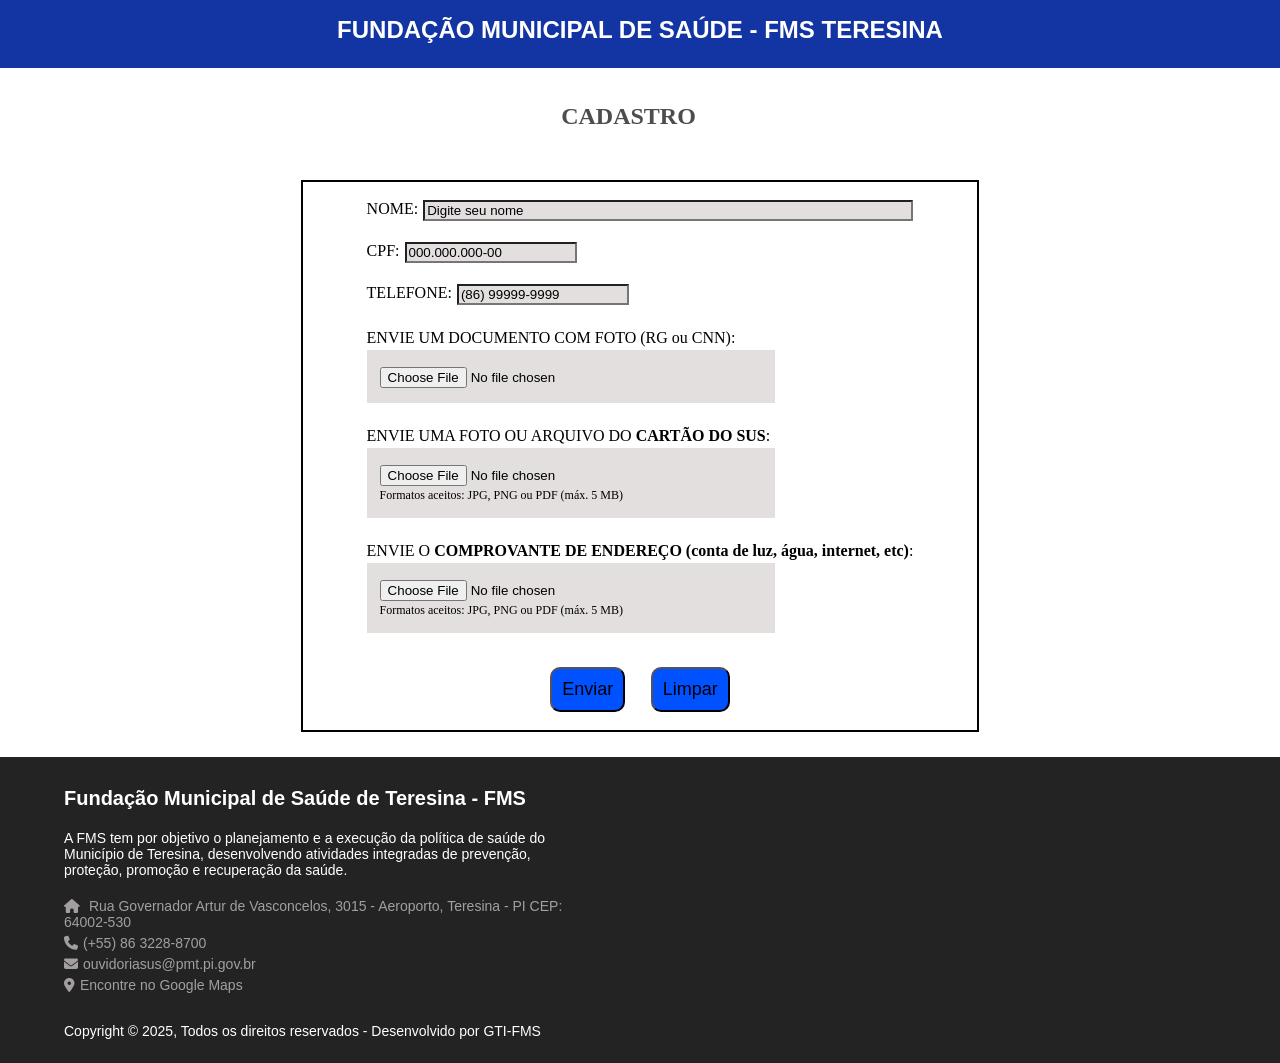
<file: index.html>
<!DOCTYPE html>
<html lang="pt-BR">
<head>
    <meta charset="UTF-8">
    <meta name="viewport" content="width=device-width, initial-scale=1.0">

    <link rel="stylesheet" href="style.css">
    <link rel="stylesheet" href="https://cdnjs.cloudflare.com/ajax/libs/font-awesome/6.5.0/css/all.min.css"> <!--Para colocar os desenhos nos contatos do footer sem baixar-->
    <title>UBS-Cadastro</title>
</head>
<body>

    <header>
        <div id="menu">
            <h1>FUNDAÇÃO MUNICIPAL DE SAÚDE - FMS TERESINA</h1>
        </div>

        <div id="titulo">
            <h2>CADASTRO</h2>
        </div>

    
    </header>

    <main id="corpo">
        <div>
            <section id="formulario">
                <form id="inf">
                    <div class="registro">
                        <label for="name">NOME:</label>
                        <input type="text" name="nome" id="nome" placeholder="Digite seu nome" required>
                    </div>

                    <div class="registro">
                        <label for="cpf">CPF:</label>
                        <input type="text" name="cpf" placeholder="000.000.000-00" inputmode="numeric" maxlength="14" required class="cadastro"> <!--inputmode="numeric": ajuda teclados em celulares-->
                        <!--pode usar o JavaScript para transformar o 000000000000 em 000.000.000-00 automaticamente-->
                        <script>
                            document.getElemtById
                        </script>
                    </div>

                    <div class="registro">
                        <label for="telefone">TELEFONE:</label>
                        <input type="tel" name="telefone" placeholder="(86) 99999-9999" inputmode="tel" 
                        maxlength="15" required class="cadastro">
                        <!--pode usar o JavaScript para permitir que o usuário visualize a imagem antes de enviar-->
                    </div>

                    <div class="docuc-foto">
                        <label for="documento">ENVIE UM DOCUMENTO COM FOTO (RG ou CNN):</label>
                        <input type="file" name="documento" id="rg" accept="image/*" required class="foto">
                        <!--pode usar o JavaScript para permitir que o usuário visualize a imagem antes de enviar-->
                    </div>

                    <div class="docuc-foto">
                        <label for="cartao-sus">ENVIE UMA FOTO OU ARQUIVO DO <strong>CARTÃO DO SUS</strong>:</label>
                        <input type="file" name="cartao-sus" accept=".jpg, .jpeg, .png, .pdf" required class="foto">
                        <small>Formatos aceitos: JPG, PNG ou PDF (máx. 5 MB)</small>
                    </div>

                    <div class="docuc-foto">
                        <label for="comprovante-endereco">ENVIE O <strong>COMPROVANTE DE ENDEREÇO (conta de luz, água, internet, etc)</strong>:</label>
                        <input type="file" name="comprovante-endereco" accept=".jpg, .jpeg, .png, .pdf" required class="foto">
                        <small>Formatos aceitos: JPG, PNG ou PDF (máx. 5 MB)</small>
                    </div>

                    <div id="botoes">
                        <button type="submit">Enviar</button>
                        <button type="reset">Limpar</button>
                    </div>
                </form>
            </section>
        </div>
    </main>

    <footer>
        <h3>Fundação Municipal de Saúde de Teresina - FMS</h1>
      <p>A FMS tem por objetivo o planejamento e a execução da política de saúde do Município de Teresina, desenvolvendo atividades integradas de prevenção, proteção, promoção e recuperação da saúde.</p>
    <div id = "contato">       
            <p><i class="fa-solid fa-house"></i> Rua Governador Artur de Vasconcelos, 3015 - Aeroporto, Teresina - PI CEP: 64002-530</p>
            <p><i class="fa-solid fa-phone"></i><a href="tel:+558632288700">(+55) 86 3228-8700</a></p>
            <p><i class="fa-solid fa-envelope"></i><a href="mailto:ouvidoriasus@pmt.pi.gov.br" class="cont-esp">ouvidoriasus@pmt.pi.gov.br</a></p>
            <p><i class="fa-solid fa-location-dot"></i><a href="http://www.google.com/maps?q=Rua+Governador+Artur+de+Vasconcelos,+3015,+Teresina" target="_blank" class="cont-esp">Encontre no Google Maps</a></p>
        </div>
        <p>Copyright &copy; 2025, Todos os direitos reservados - Desenvolvido por GTI-FMS</p>
    </footer>
</body>
</html>
</file>
<file: style.css>
body{
    width: 100%;  /* largura total */
    margin: 0;
    padding: 0;
    display: flex;
    flex-direction: column; /* organiza os elementos em coluna */
}

#menu{
    display: flex;
    color: white;
    background-color: rgb(19, 53, 163);
    font-size: 12px;
    margin-top: 0;
    justify-content: center;
    font-family: Arial, Helvetica, sans-serif;
    padding-bottom: 8px;
}

#titulo{
    display: flex;
    justify-content: center;
    padding: 15px 23px 0px 0px;
    color: rgb(78, 77, 77);
}

#corpo{
    display: flex;
    justify-content: center; /* centraliza na horizontal */
    align-items: center; /* centraliza na vertical */
    margin-bottom: 15px;
}

#formulario{
    margin: 20px 10vw auto;
    padding: 10px 10vw;
    display: flex;
    flex-direction: column;
    max-width: 800px; /* limite para telas grandes */
}

#inf{
    border: 2px solid black;
}

.registro{
    display: flex; /* coloca label e input lado a lado */
    margin: 15px 0px;
    padding: 3px 5vw;
    gap: 5px; /* espaço entre label e input */
}

.registro input{
    background-color: rgb(227, 223, 223);
}

::placeholder{
    color: black;
}

.docuc-foto{
    margin: 18px 0px;
    padding: 3px 5vw;
}

#rg{
    background-color: rgb(227, 223, 223);
    margin: 3px 0px 0px;
    padding: 17px 13px 15px;
    width: 70%;
}

.docuc-foto input{
    background-color: rgb(227, 223, 223);
    margin: 3px 0px 0px;
    padding: 17px 13px 0px;
    width: 70%;
    max-width: 600px;
}

.docuc-foto small{
    display: block; /* para funcionar o width */
    width: 70%;
    font-size: 12px;
    background-color: rgb(227, 223, 223);
    padding: 2px 13px 15px;
    margin: 0px;
}

#nome{
    width: 90%; /* ocupa toda a largura disponível */
    box-sizing: border-box; /* impede que o padding aumente o tamanho total, sem ultrapassar o limite da div */
}

.cadastro{
    width: 30%;
}

.foto{
    display: flex; /* para o comando de "escolher arquivo" fique embaixo de label e acima dos "formatos aceitos" */
    padding: 25px 0vw 10px;
}

#botoes{
    display: flex;
    justify-content: center;
    padding: 10px 15px 15px;
}

button{
    font-size: 18px; /* aumenta o texto */
    border-radius: 10px;
    margin: 3px 1vw;
    padding: 10px;
    cursor: pointer; /* mostra a maozinha */
    background-color: rgb(0, 81, 255);
}

button:hover{
    background-color: rgb(22, 221, 22);
    transform: scale(1.08);
}

footer{
    color: white;
    background-color: rgb(36, 35, 35);
    font-size: 12px; /* tamanho da fonte */
    margin: 0px;
    padding: 10px 55vw 10px 5vw; /* 55% da largura para a direita e 5% para a esquerda */
    text-align: left;
    font-family:  Arial, Helvetica, sans-serif;
}

footer h3{
    font-size: 20px;
}

footer p{
    font-size: 14px;
}

#contato{
    color: rgb(163, 159, 159);
    background-color: rgb(36, 35, 35);
    margin-top: 20px;
    margin-bottom: 30px;
}

#contato p{
    margin: 5px 0; /* espaçamento entre os parágrafos */
}

#contato a{
    color: rgb(163, 159, 159);
    text-decoration: none; /* remove o sublinhado dos links */
}

#contato a.cont-esp:hover{ /* mouse apenas para os links com a classe cont-esp */
    text-decoration: underline;
}

#contato i{
    margin-right: 5px;
}

@media (max-width: 1200px){ /* tablets e notebooks pequenos */
    #formulario{
        max-width: 700px;
    }

    input[name="cpf"],
    input[name="telefone"] {
        width: 20%;
    }

    .registro{
        padding: 3px 3vw;
    }

    footer {
        padding: 10px 35vw 10px 5vw;
    }
}

@media (max-width: 992px){ /* celulares e tablets pequenos */
    #formulario{
        max-width: 600px;
        padding: 5px 4vw;
    }

    input[name="cpf"],
    input[name="telefone"] {
        width: 21%;
    }

    .cadastro{
        width: 50%;
    }

    footer{
        padding: 10px 20vw 10px 5vw;
        font-size: 11px;
    } 
}

@media (max-width: 768px){ /*celulares comuns */
    #formulario{
        max-width: 90%;
        padding: 10px 5vw;
    }

    .registro{
        flex-direction: column; /* label e input ficam um embaixo do outro */
        align-items: flex-start;
    }

    .registro input,
    .cadastro {
        width: 100%;
    }

    input[name="cpf"],
    input[name="telefone"] {
        width: 35%; /* menor que os outros inputs */
        max-width: 250px;
    }

    #botoes{
        flex-direction: column;
        align-items: center;
    }

    button{
        width: 80%;
        margin: 8px 0;
    }

    footer{
        padding: 15px 10vw;
        text-align: center;
    }

    #contato i{
        display: block; /* ícones em cima do texto */
        margin-bottom: 3px;
    }

    #contato a{
        display: inline-block; /* para aplicar margin */
        margin-bottom: 5px;
    }
}

@media (max-width: 480px) { /*celulares bem pequenos */
    #menu h1{
        font-size: 10px;
        text-align: center;
        padding: 5px;
    }

    .registro label{
        font-size: 14px;
    }

    input, button{
        font-size: 14px;
    }

    input[name="cpf"],
    input[name="telefone"] {
        width: 30%;
        max-width: 200px;
    }

    #titulo h2{
        font-size: 18px;
    }

    footer{
        padding: 10px 5vw;
        font-size: 10px;
    }

    footer h3{
        font-size: 14px
    }
}
</file>
